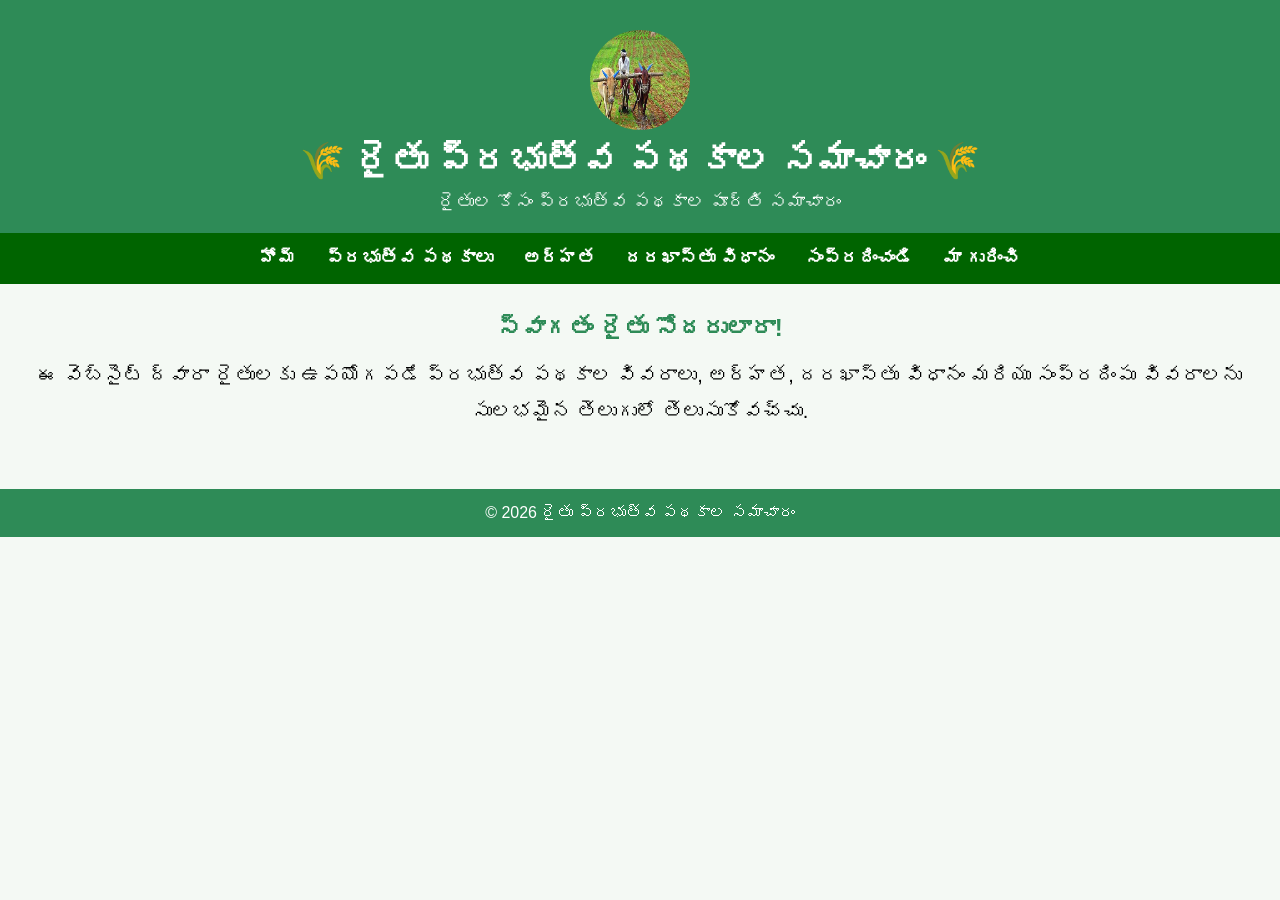
<file: index.html>
<!DOCTYPE html>
<html lang="te">
<head>
    <meta charset="UTF-8">
    <meta name="viewport" content="width=device-width, initial-scale=1.0">
    <title>రైతు ప్రభుత్వ పథకాల సమాచారం</title>

    <link rel="stylesheet" href="style.css">
</head>

<body>

<header>

<img src="logo.png" alt="Logo" class="logo">

<h1>🌾 రైతు ప్రభుత్వ పథకాల సమాచారం 🌾</h1>

<p>రైతుల కోసం ప్రభుత్వ పథకాల పూర్తి సమాచారం</p>

</header>

<nav>

<ul>

<li><a href="index.html">హోమ్</a></li>

<li><a href="schemes.html">ప్రభుత్వ పథకాలు</a></li>

<li><a href="eligibility.html">అర్హత</a></li>

<li><a href="apply.html">దరఖాస్తు విధానం</a></li>

<li><a href="contact.html">సంప్రదించండి</a></li>

<li><a href="about.html">మా గురించి</a></li>

</ul>

</nav>

<section>

<h2>స్వాగతం రైతు సోదరులారా!</h2>

<p>

ఈ వెబ్‌సైట్ ద్వారా రైతులకు ఉపయోగపడే ప్రభుత్వ పథకాల వివరాలు,
అర్హత, దరఖాస్తు విధానం మరియు సంప్రదింపు వివరాలను సులభమైన తెలుగులో తెలుసుకోవచ్చు.

</p>

</section>

<footer>

<p>© 2026 రైతు ప్రభుత్వ పథకాల సమాచారం</p>

</footer>

</body>
</html>
</file>
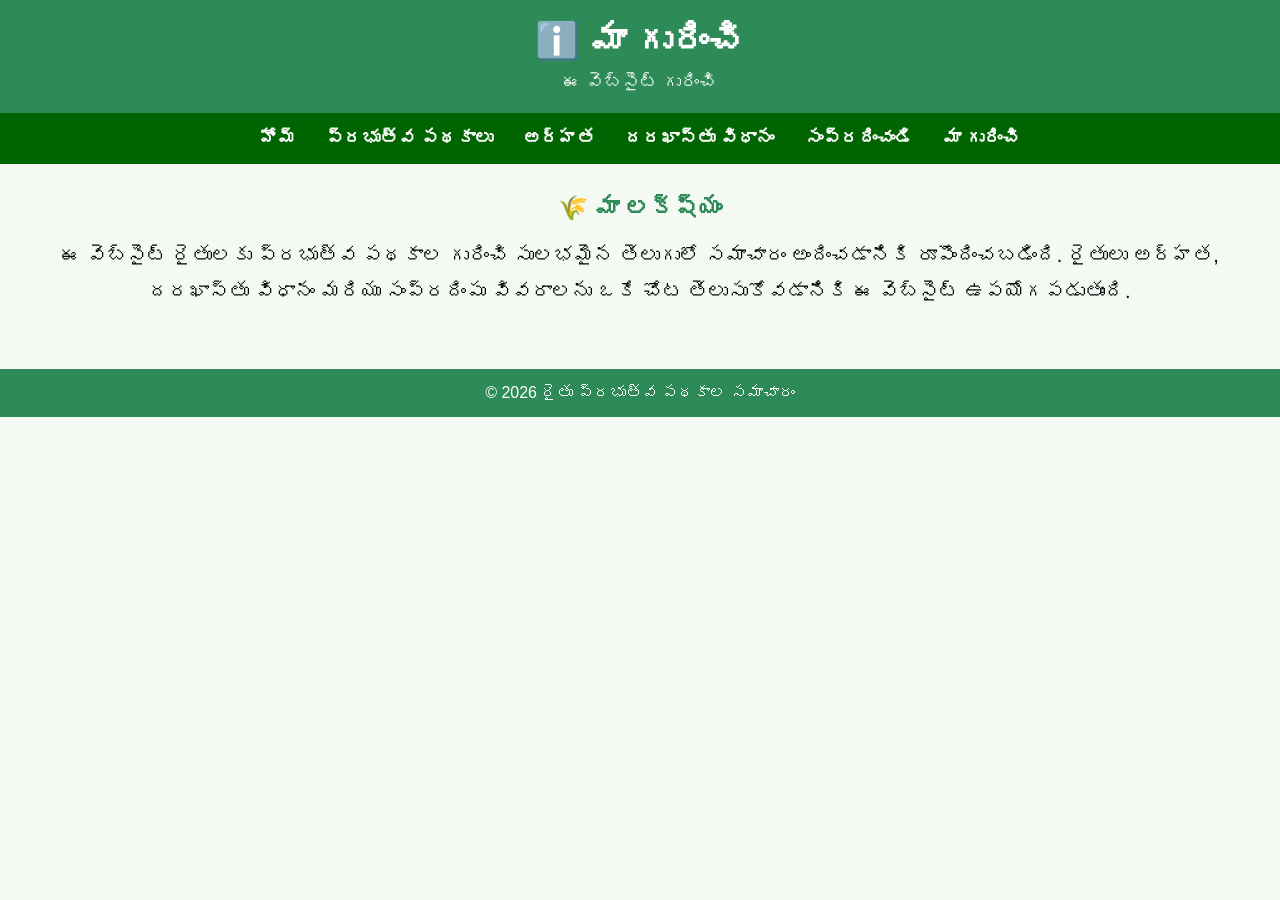
<file: about.html>
<!DOCTYPE html>
<html lang="te">
<head>

<meta charset="UTF-8">
<meta name="viewport" content="width=device-width, initial-scale=1.0">

<title>మా గురించి</title>

<link rel="stylesheet" href="style.css">

</head>

<body>

<header>

<h1>ℹ️ మా గురించి</h1>

<p>ఈ వెబ్‌సైట్ గురించి</p>

</header>

<nav>

<ul>

<li><a href="index.html">హోమ్</a></li>
<li><a href="schemes.html">ప్రభుత్వ పథకాలు</a></li>
<li><a href="eligibility.html">అర్హత</a></li>
<li><a href="apply.html">దరఖాస్తు విధానం</a></li>
<li><a href="contact.html">సంప్రదించండి</a></li>
<li><a href="about.html">మా గురించి</a></li>

</ul>

</nav>

<section>

<h2>🌾 మా లక్ష్యం</h2>

<p>

ఈ వెబ్‌సైట్ రైతులకు ప్రభుత్వ పథకాల గురించి సులభమైన తెలుగులో సమాచారం అందించడానికి రూపొందించబడింది.

రైతులు అర్హత, దరఖాస్తు విధానం మరియు సంప్రదింపు వివరాలను ఒకే చోట తెలుసుకోవడానికి ఈ వెబ్‌సైట్ ఉపయోగపడుతుంది.

</p>

</section>

<footer>

<p>© 2026 రైతు ప్రభుత్వ పథకాల సమాచారం</p>

</footer>

</body>
</html>
</file>
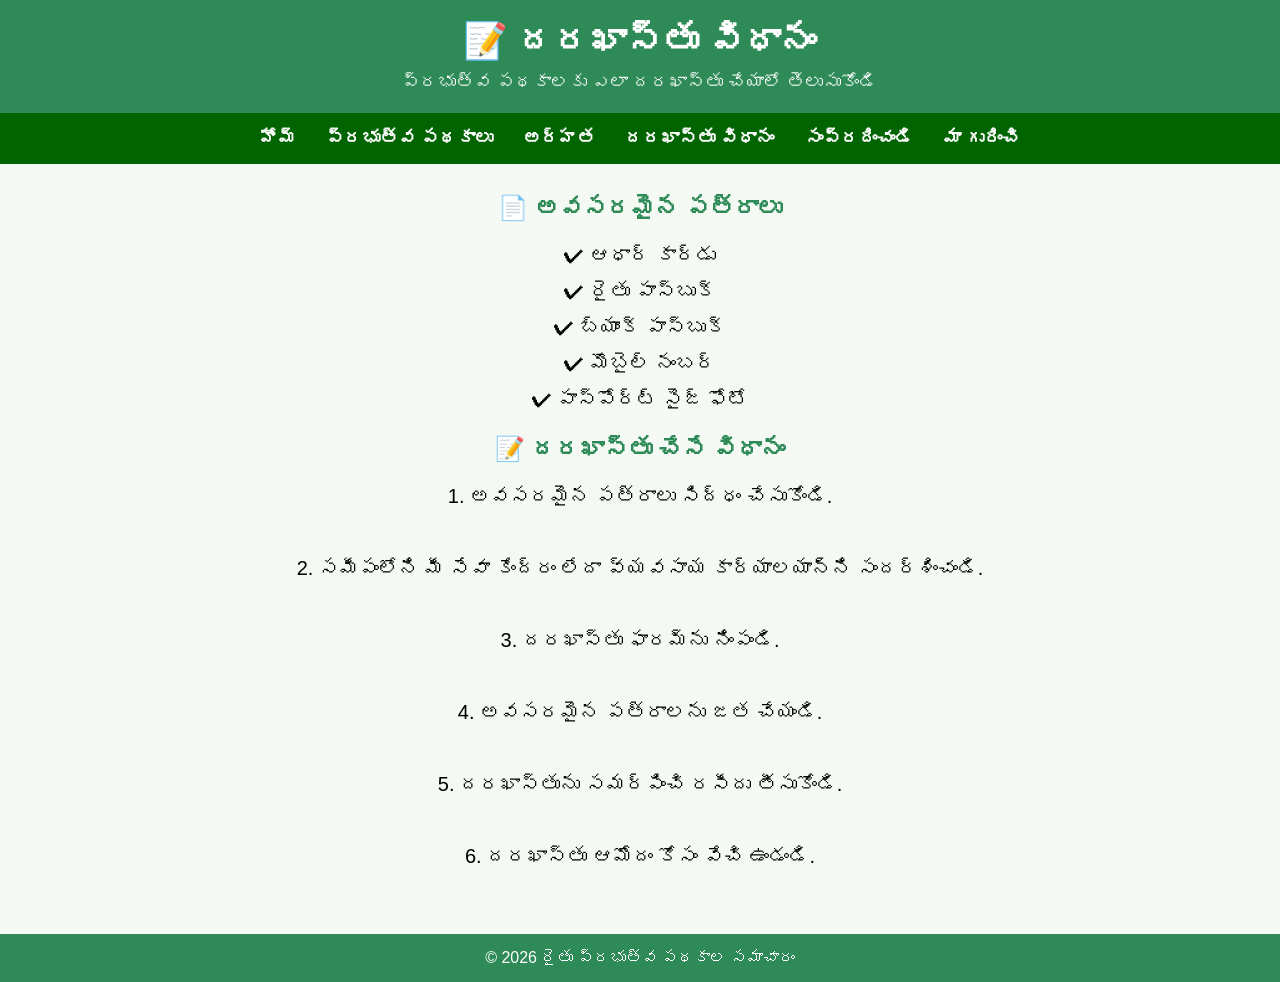
<file: apply.html>
<!DOCTYPE html>
<html lang="te">
<head>

<meta charset="UTF-8">
<meta name="viewport" content="width=device-width, initial-scale=1.0">

<title>దరఖాస్తు విధానం</title>

<link rel="stylesheet" href="style.css">

</head>

<body>

<header>

<h1>📝 దరఖాస్తు విధానం</h1>

<p>ప్రభుత్వ పథకాలకు ఎలా దరఖాస్తు చేయాలో తెలుసుకోండి</p>

</header>

<nav>

<ul>

<li><a href="index.html">హోమ్</a></li>
<li><a href="schemes.html">ప్రభుత్వ పథకాలు</a></li>
<li><a href="eligibility.html">అర్హత</a></li>
<li><a href="apply.html">దరఖాస్తు విధానం</a></li>
<li><a href="contact.html">సంప్రదించండి</a></li>
<li><a href="about.html">మా గురించి</a></li>

</ul>

</nav>

<section>

<h2>📄 అవసరమైన పత్రాలు</h2>

<p>
✔ ఆధార్ కార్డు<br>
✔ రైతు పాస్‌బుక్<br>
✔ బ్యాంక్ పాస్‌బుక్<br>
✔ మొబైల్ నంబర్<br>
✔ పాస్‌పోర్ట్ సైజ్ ఫోటో
</p>

<br>

<h2>📝 దరఖాస్తు చేసే విధానం</h2>

<p>

1. అవసరమైన పత్రాలు సిద్ధం చేసుకోండి.<br><br>

2. సమీపంలోని మీ సేవా కేంద్రం లేదా వ్యవసాయ కార్యాలయాన్ని సందర్శించండి.<br><br>

3. దరఖాస్తు ఫారమ్‌ను నింపండి.<br><br>

4. అవసరమైన పత్రాలను జత చేయండి.<br><br>

5. దరఖాస్తును సమర్పించి రసీదు తీసుకోండి.<br><br>

6. దరఖాస్తు ఆమోదం కోసం వేచి ఉండండి.

</p>

</section>

<footer>

<p>© 2026 రైతు ప్రభుత్వ పథకాల సమాచారం</p>

</footer>

</body>
</html>
</file>
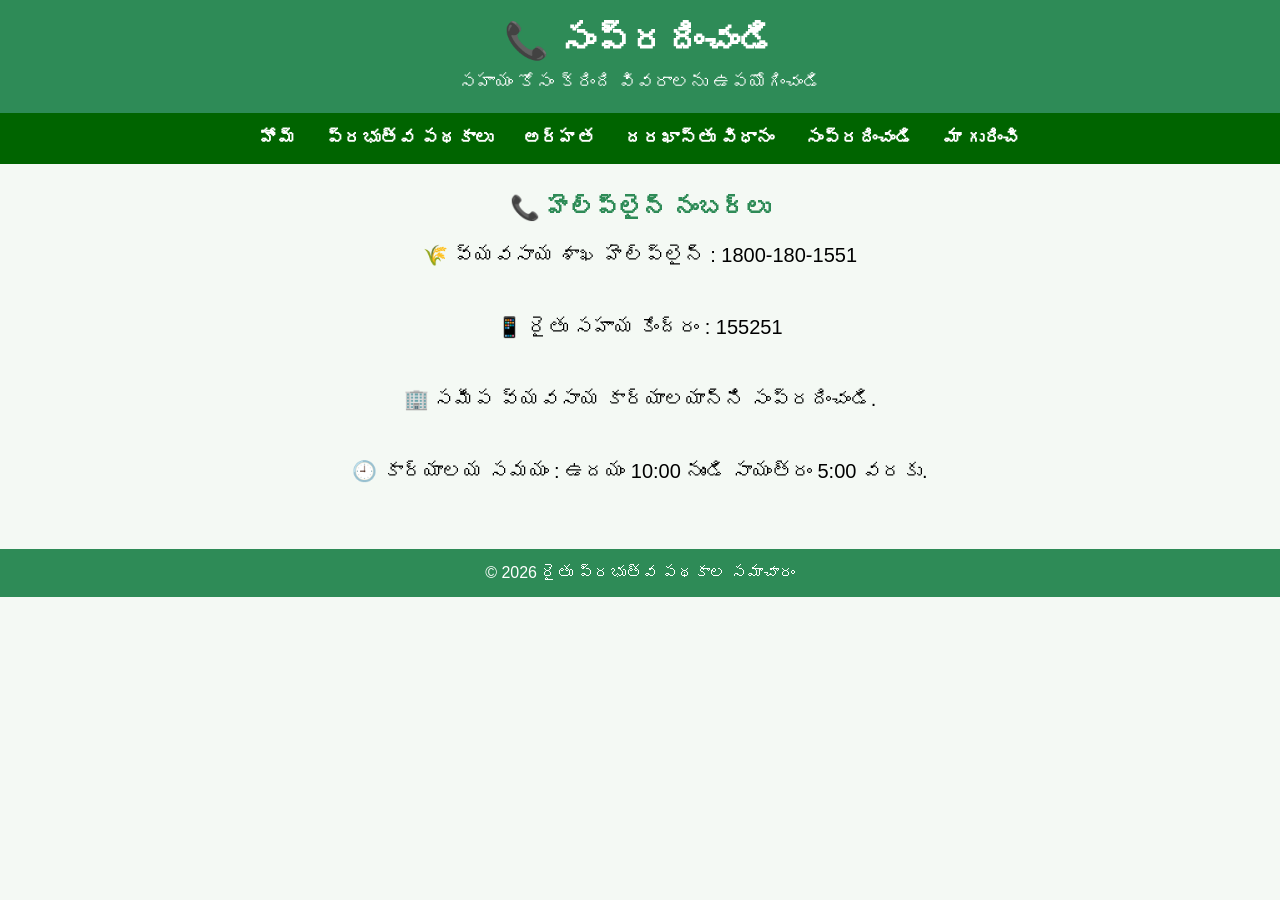
<file: contact.html>
<!DOCTYPE html>
<html lang="te">
<head>

<meta charset="UTF-8">
<meta name="viewport" content="width=device-width, initial-scale=1.0">

<title>సంప్రదించండి</title>

<link rel="stylesheet" href="style.css">

</head>

<body>

<header>

<h1>📞 సంప్రదించండి</h1>

<p>సహాయం కోసం క్రింది వివరాలను ఉపయోగించండి</p>

</header>

<nav>

<ul>

<li><a href="index.html">హోమ్</a></li>
<li><a href="schemes.html">ప్రభుత్వ పథకాలు</a></li>
<li><a href="eligibility.html">అర్హత</a></li>
<li><a href="apply.html">దరఖాస్తు విధానం</a></li>
<li><a href="contact.html">సంప్రదించండి</a></li>
<li><a href="about.html">మా గురించి</a></li>

</ul>

</nav>

<section>

<h2>📞 హెల్ప్‌లైన్ నంబర్లు</h2>

<p>

🌾 వ్యవసాయ శాఖ హెల్ప్‌లైన్ : 1800-180-1551<br><br>

📱 రైతు సహాయ కేంద్రం : 155251<br><br>

🏢 సమీప వ్యవసాయ కార్యాలయాన్ని సంప్రదించండి.<br><br>

🕘 కార్యాలయ సమయం : ఉదయం 10:00 నుండి సాయంత్రం 5:00 వరకు.

</p>

</section>

<footer>

<p>© 2026 రైతు ప్రభుత్వ పథకాల సమాచారం</p>

</footer>

</body>
</html>
</file>
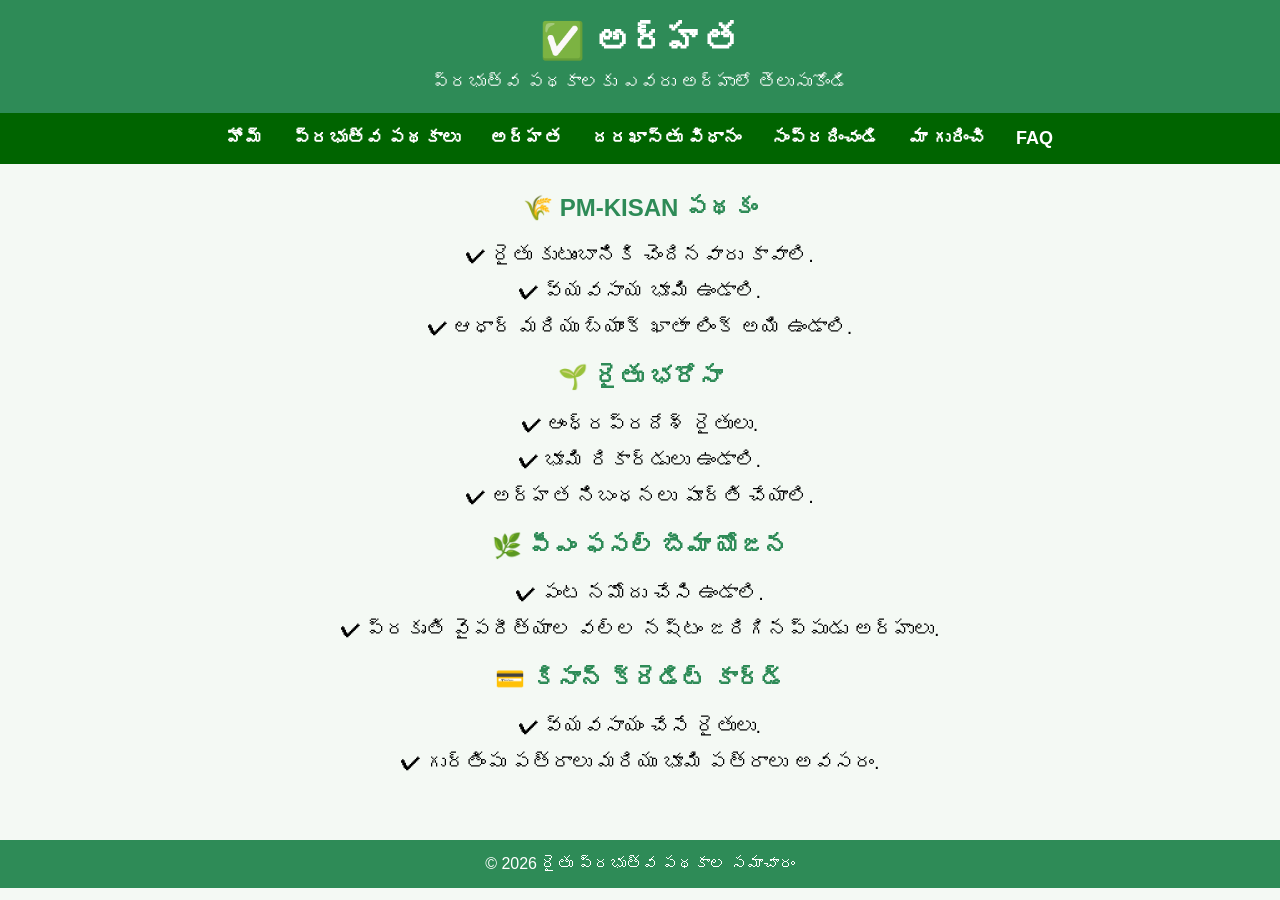
<file: eligibility.html>
<!DOCTYPE html>
<html lang="te">
<head>
<meta charset="UTF-8">
<meta name="viewport" content="width=device-width, initial-scale=1.0">
<title>అర్హత</title>

<link rel="stylesheet" href="style.css">

</head>

<body>

<header>
<h1>✅ అర్హత</h1>
<p>ప్రభుత్వ పథకాలకు ఎవరు అర్హులో తెలుసుకోండి</p>
</header>

<nav>
<ul>
<li><a href="index.html">హోమ్</a></li>
<li><a href="schemes.html">ప్రభుత్వ పథకాలు</a></li>
<li><a href="eligibility.html">అర్హత</a></li>
<li><a href="apply.html">దరఖాస్తు విధానం</a></li>
<li><a href="contact.html">సంప్రదించండి</a></li>
<li><a href="about.html">మా గురించి</a></li>
<li><a href="faq.html">FAQ</a></li>
</ul>
</nav>

<section>

<h2>🌾 PM-KISAN పథకం</h2>

<p>
✔ రైతు కుటుంబానికి చెందినవారు కావాలి.<br>
✔ వ్యవసాయ భూమి ఉండాలి.<br>
✔ ఆధార్ మరియు బ్యాంక్ ఖాతా లింక్ అయి ఉండాలి.
</p>

<br>

<h2>🌱 రైతు భరోసా</h2>

<p>
✔ ఆంధ్రప్రదేశ్ రైతులు.<br>
✔ భూమి రికార్డులు ఉండాలి.<br>
✔ అర్హత నిబంధనలు పూర్తి చేయాలి.
</p>

<br>

<h2>🌿 పీఎం ఫసల్ బీమా యోజన</h2>

<p>
✔ పంట నమోదు చేసి ఉండాలి.<br>
✔ ప్రకృతి వైపరీత్యాల వల్ల నష్టం జరిగినప్పుడు అర్హులు.
</p>

<br>

<h2>💳 కిసాన్ క్రెడిట్ కార్డ్</h2>

<p>
✔ వ్యవసాయం చేసే రైతులు.<br>
✔ గుర్తింపు పత్రాలు మరియు భూమి పత్రాలు అవసరం.
</p>

</section>

<footer>
<p>© 2026 రైతు ప్రభుత్వ పథకాల సమాచారం</p>
</footer>

</body>
</html>
</file>
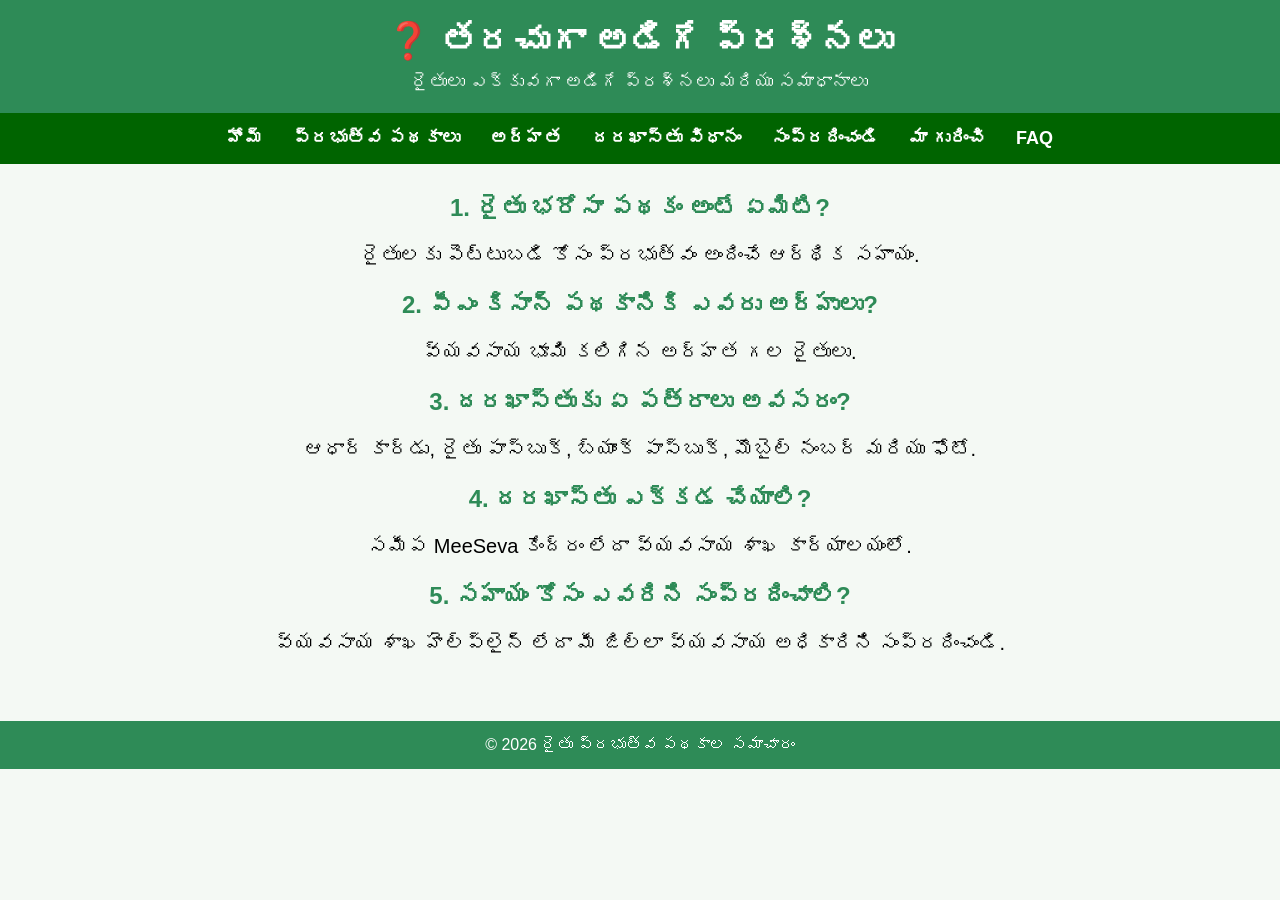
<file: faq.html>
<!DOCTYPE html>
<html lang="te">
<head>
    <meta charset="UTF-8">
    <meta name="viewport" content="width=device-width, initial-scale=1.0">
    <title>తరచుగా అడిగే ప్రశ్నలు</title>

    <link rel="stylesheet" href="style.css">
</head>

<body>

<header>
    <h1>❓ తరచుగా అడిగే ప్రశ్నలు</h1>
    <p>రైతులు ఎక్కువగా అడిగే ప్రశ్నలు మరియు సమాధానాలు</p>
</header>

<nav>
<ul>

<li><a href="index.html">హోమ్</a></li>
<li><a href="schemes.html">ప్రభుత్వ పథకాలు</a></li>
<li><a href="eligibility.html">అర్హత</a></li>
<li><a href="apply.html">దరఖాస్తు విధానం</a></li>
<li><a href="contact.html">సంప్రదించండి</a></li>
<li><a href="about.html">మా గురించి</a></li>
<li><a href="faq.html">FAQ</a></li>

</ul>
</nav>

<section>

<h2>1. రైతు భరోసా పథకం అంటే ఏమిటి?</h2>
<p>
రైతులకు పెట్టుబడి కోసం ప్రభుత్వం అందించే ఆర్థిక సహాయం.
</p>

<br>

<h2>2. పీఎం కిసాన్ పథకానికి ఎవరు అర్హులు?</h2>
<p>
వ్యవసాయ భూమి కలిగిన అర్హత గల రైతులు.
</p>

<br>

<h2>3. దరఖాస్తుకు ఏ పత్రాలు అవసరం?</h2>
<p>
ఆధార్ కార్డు, రైతు పాస్‌బుక్, బ్యాంక్ పాస్‌బుక్, మొబైల్ నంబర్ మరియు ఫోటో.
</p>

<br>

<h2>4. దరఖాస్తు ఎక్కడ చేయాలి?</h2>
<p>
సమీప MeeSeva కేంద్రం లేదా వ్యవసాయ శాఖ కార్యాలయంలో.
</p>

<br>

<h2>5. సహాయం కోసం ఎవరిని సంప్రదించాలి?</h2>
<p>
వ్యవసాయ శాఖ హెల్ప్‌లైన్ లేదా మీ జిల్లా వ్యవసాయ అధికారిని సంప్రదించండి.
</p>

</section>

<footer>
<p>© 2026 రైతు ప్రభుత్వ పథకాల సమాచారం</p>
</footer>

</body>
</html>
</file>
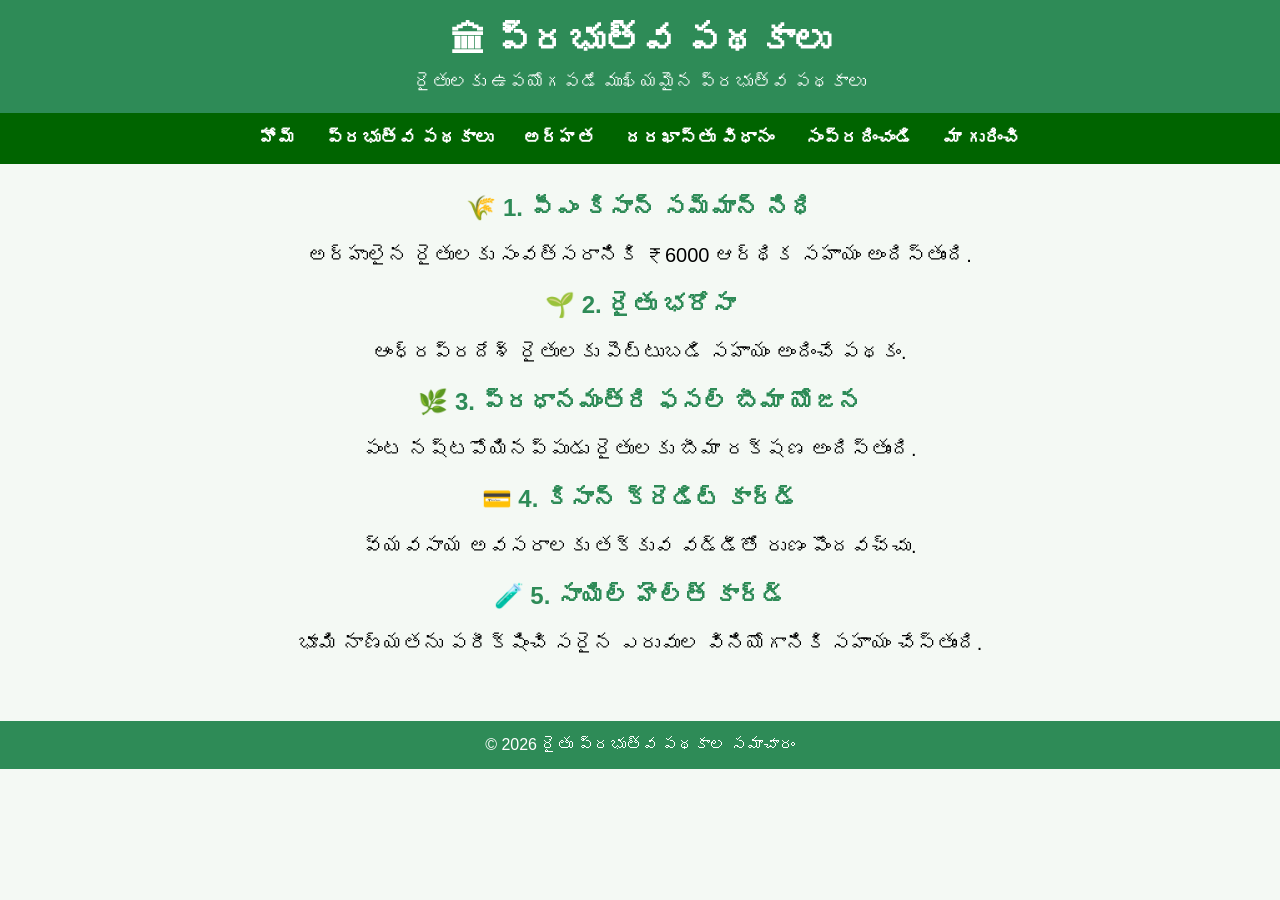
<file: schemes.html>
<!DOCTYPE html>
<html lang="te">
<head>
  <meta charset="UTF-8">
  <meta name="viewport" content="width=device-width, initial-scale=1.0">
  <title>ప్రభుత్వ పథకాలు</title>

  <link rel="stylesheet" href="style.css">
</head>

<body>

<header>

<h1>🏛 ప్రభుత్వ పథకాలు</h1>

<p>రైతులకు ఉపయోగపడే ముఖ్యమైన ప్రభుత్వ పథకాలు</p>

</header>

<nav>

<ul>

<li><a href="index.html">హోమ్</a></li>
<li><a href="schemes.html">ప్రభుత్వ పథకాలు</a></li>
<li><a href="eligibility.html">అర్హత</a></li>
<li><a href="apply.html">దరఖాస్తు విధానం</a></li>
<li><a href="contact.html">సంప్రదించండి</a></li>
<li><a href="about.html">మా గురించి</a></li>

</ul>

</nav>

<section>

<h2>🌾 1. పీఎం కిసాన్ సమ్మాన్ నిధి</h2>

<p>
అర్హులైన రైతులకు సంవత్సరానికి ₹6000 ఆర్థిక సహాయం అందిస్తుంది.
</p>

<br>

<h2>🌱 2. రైతు భరోసా</h2>

<p>
ఆంధ్రప్రదేశ్ రైతులకు పెట్టుబడి సహాయం అందించే పథకం.
</p>

<br>

<h2>🌿 3. ప్రధానమంత్రి ఫసల్ బీమా యోజన</h2>

<p>
పంట నష్టపోయినప్పుడు రైతులకు బీమా రక్షణ అందిస్తుంది.
</p>

<br>

<h2>💳 4. కిసాన్ క్రెడిట్ కార్డ్</h2>

<p>
వ్యవసాయ అవసరాలకు తక్కువ వడ్డీతో రుణం పొందవచ్చు.
</p>

<br>

<h2>🧪 5. సాయిల్ హెల్త్ కార్డ్</h2>

<p>
భూమి నాణ్యతను పరీక్షించి సరైన ఎరువుల వినియోగానికి సహాయం చేస్తుంది.
</p>

</section>

<footer>

<p>© 2026 రైతు ప్రభుత్వ పథకాల సమాచారం</p>

</footer>

</body>
</html>
</file>
<file: style.css>
*{
    margin:0;
    padding:0;
    box-sizing:border-box;
}

body{
    font-family:Arial,sans-serif;
    background-color:#f4f9f4;
}

header{
    background:#2e8b57;
    color:white;
    text-align:center;
    padding:20px;
}

header h1{
    font-size:36px;
}

header p{
    margin-top:10px;
    font-size:18px;
}

nav{
    background:#006400;
}

nav ul{
    list-style:none;
    display:flex;
    justify-content:center;
}

nav ul li{
    margin:15px;
}

nav ul li a{
    color:white;
    text-decoration:none;
    font-size:18px;
    font-weight:bold;
}

nav ul li a:hover{
    color:yellow;
}

section{
    text-align:center;
    padding:30px;
}

section img{
    width:60%;
    max-width:600px;
    border-radius:10px;
    margin-bottom:20px;
}

section h2{
    color:#2e8b57;
    margin-bottom:15px;
}

section p{
    font-size:20px;
    line-height:1.8;
}

footer{
    background:#2e8b57;
    color:white;
    text-align:center;
    padding:15px;
    margin-top:30px;
}
.logo{
    width:100px;
    height:100px;
    display:block;
    margin:10px auto;
    border-radius:50%;
}
</file>
